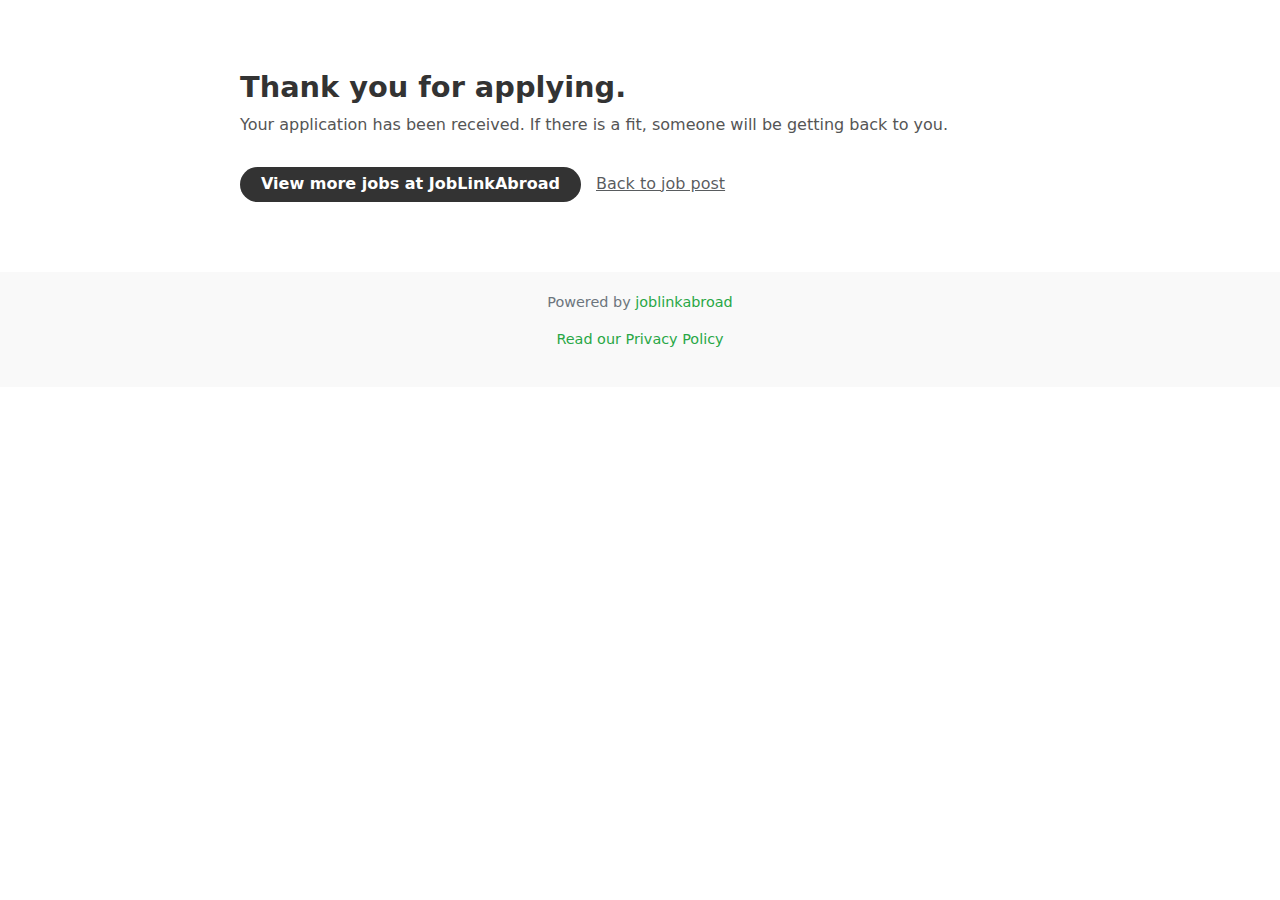
<file: thank_you.html>
<!DOCTYPE html>
<html lang="en">
<head>
  <meta charset="UTF-8">
  <meta name="viewport" content="width=device-width, initial-scale=1.0">
  <title>Thank You for Applying</title>
  <!-- Bootstrap CSS -->
  <link href="https://cdn.jsdelivr.net/npm/bootstrap@5.3.0-alpha1/dist/css/bootstrap.min.css" rel="stylesheet">
  <style>
    .content-section {
      max-width: 800px;
      margin: 70px auto;
      text-align: left;
    }
    .thank-you-title {
      font-size: 1.8rem;
      font-weight: bold;
      color: #333;
    }
    .thank-you-text {
      font-size: 1rem;
      color: #555;
      margin-bottom: 30px;
    }
    .btn-custom {
      background-color: #333;
      color: white;
      padding: 4px 20px;
      border-radius: 20px;
      font-weight: bold;
      margin-right: 10px;
      height: 35px;
    }
    .footer-section {
      background-color: #f9f9f9;
      padding: 20px 0;
      text-align: center;
      font-size: 0.9rem;
      color: #6c757d;
    }
    .footer-section a {
      color: #28a745;
      text-decoration: none;
    }
  </style>
</head>
<body>

<!-- Main Content Section -->
<div class="content-section">
  <h1 class="thank-you-title">Thank you for applying.</h1>
  <p class="thank-you-text">Your application has been received. If there is a fit, someone will be getting back to you.</p>
  <a href="../Job_Categories/job_category.html" class="btn btn-custom">View more jobs at JobLinkAbroad</a>
  <a href="./job_detail.html" class="text-muted">Back to job post</a>
</div>

<!-- Footer Section -->
<div class="footer-section">
  <p>Powered by <a href="https://www.greenhouse.io" target="_blank">joblinkabroad</a></p>
  <p><a href="#">Read our Privacy Policy</a></p>
</div>

<!-- Bootstrap JS -->
<script src="https://cdn.jsdelivr.net/npm/bootstrap@5.3.0-alpha1/dist/js/bootstrap.bundle.min.js"></script>

</body>
</html>
</file>
